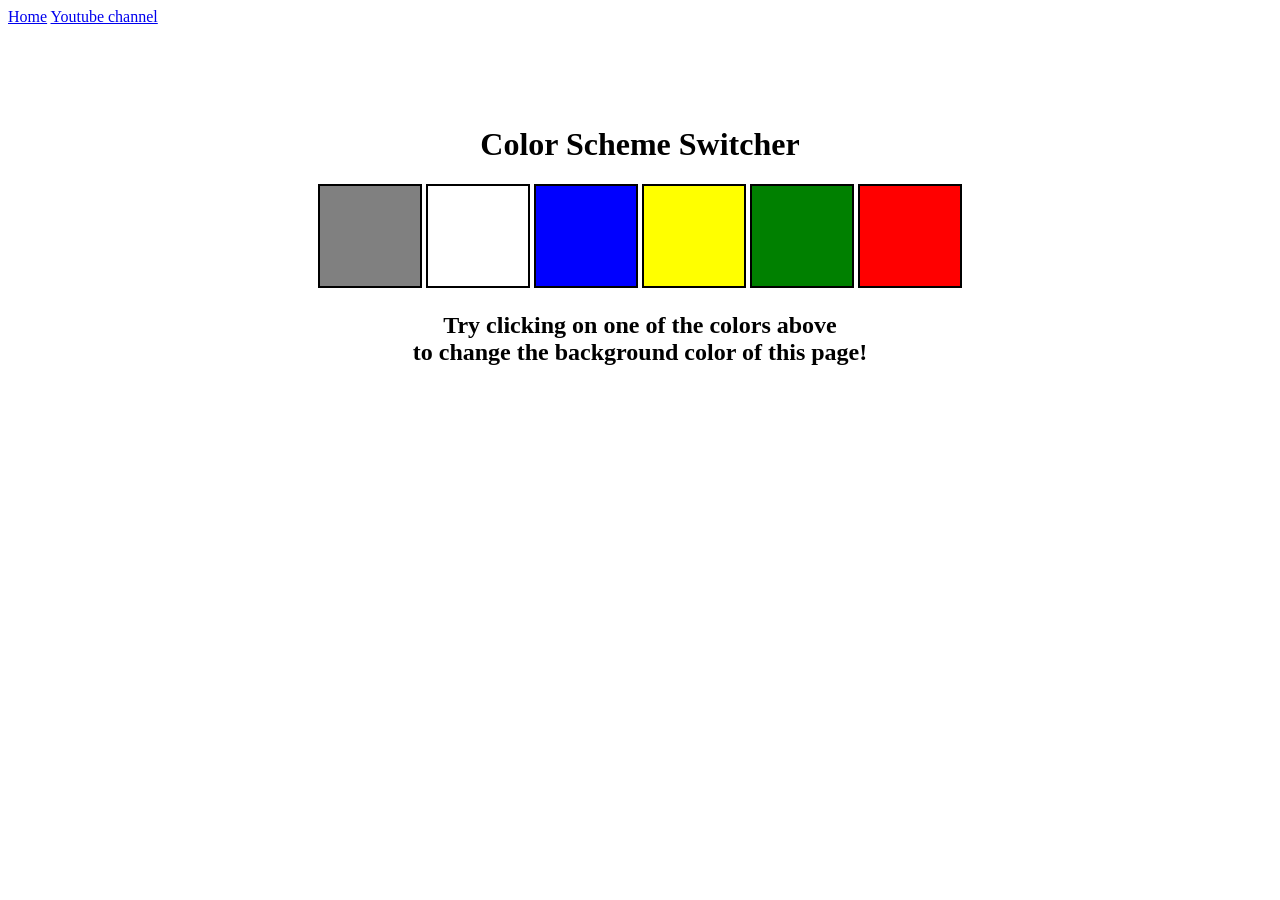
<file: 07_Projects/Project 1_ColorChanger/index.html>
<!DOCTYPE html>
<html lang="en">
  <head>
    <meta charset="UTF-8" />
    <meta name="viewport" content="width=device-width, initial-scale=1.0" />
    <meta http-equiv="X-UA-Compatible" content="ie=edge" />
    <link rel="stylesheet" href="style.css" />
    <title>JavaScript Background Color Switcher</title>
  </head>
  <body>
    <nav>
      <a href="/" aria-current="page">Home</a>
      <a target="_blank" href="https://www.youtube.com/@chaiaurcode"
        >Youtube channel</a
      >
    </nav>
    <div class="canvas">
      <!-- <a
        style="
          background-color: #fff;
          padding: 10px 30px;
          border-radius: 8px;
          color: #212121;
          text-decoration: none;
          border: 2px solid #212121;
        "
        href="../index.html"
        >Back to Home Page</a
      > -->
      <h1>Color Scheme Switcher</h1>
      <span class="button" id="grey"></span>
      <span class="button" id="white"></span>
      <span class="button" id="blue"></span>
      <span class="button" id="yellow"></span>
      <span class="button" id="green"></span>
      <span class="button" id="red"></span>
      <h2>
        Try clicking on one of the colors above
        <span>to change the background color of this page!</span>
      </h2>
    </div>
    <script src="app.js"></script>
  </body>
</html>
</file>
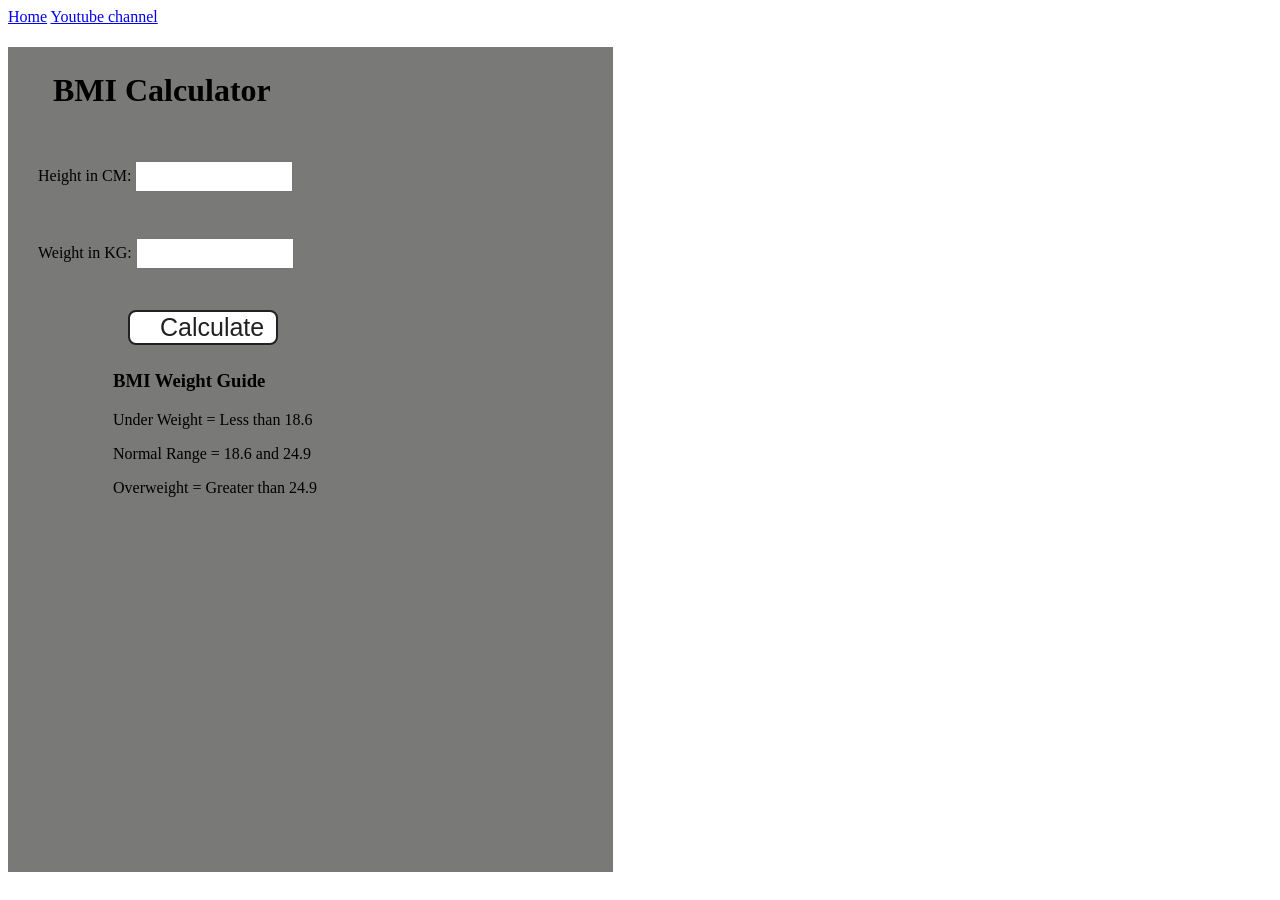
<file: 07_Projects/Project 2_BMIcalculator/index.html>
<!DOCTYPE html>
<html lang="en">
  <head>
    <meta charset="UTF-8" />
    <meta name="viewport" content="width=device-width, initial-scale=1.0" />
    <meta http-equiv="X-UA-Compatible" content="ie=edge" />
    <link rel="stylesheet" href="style.css" />
    <title>BMI Calculator</title>
  </head>
  <body>
    <nav>
      <a href="/" aria-current="page">Home</a>
      <a target="_blank" href="https://www.youtube.com/@chaiaurcode"
        >Youtube channel</a
      >
    </nav>
    <div class="container">
      <h1>BMI Calculator</h1>
      <form>
        <p><label>Height in CM: </label><input type="text" id="height" /></p>
        <p><label>Weight in KG: </label><input type="text" id="weight" /></p>
        <button>Calculate</button>
        <div id="results"></div>
        <div id="weight-guide">
          <h3>BMI Weight Guide</h3>
          <p>Under Weight = Less than 18.6</p>
          <p>Normal Range = 18.6 and 24.9</p>
          <p>Overweight = Greater than 24.9</p>
        </div>
      </form>
    </div>
  </body>
  <script src="app.js"></script>
</html>
</file>
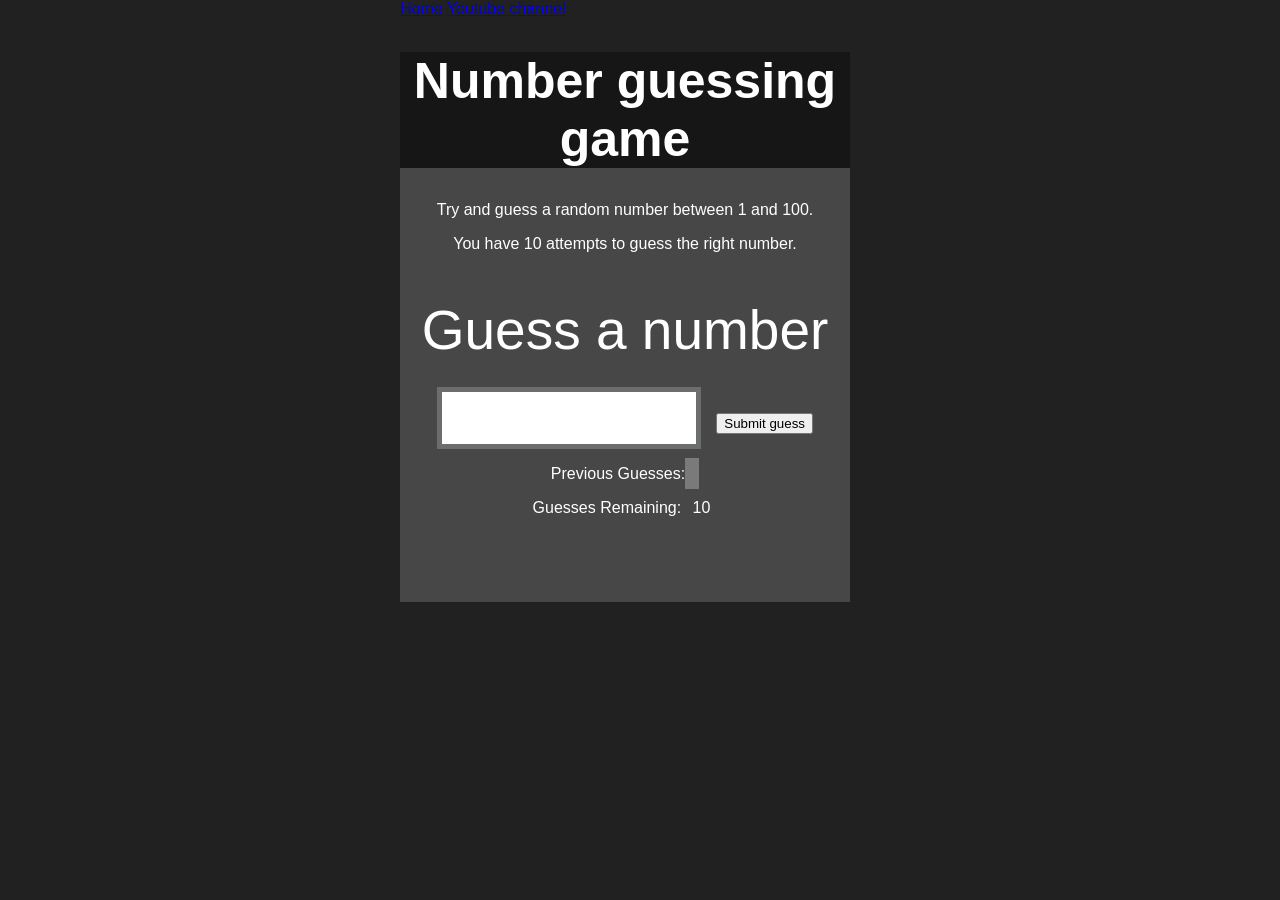
<file: 07_Projects/Project 4/index.html>
<!DOCTYPE html>
<html lang="en">
<head>
    <meta charset="UTF-8">
    <meta name="viewport" content="width=device-width, initial-scale=1.0">
    <meta http-equiv="X-UA-Compatible" content="ie=edge">
    <title>Number Guessing Game</title>
    <link rel="stylesheet" href="style.css">
</head>
<body style="background-color:#212121; color:#fff;">
  <nav>
    <a href="/" aria-current="page">Home</a>
    <a target="_blank" href="https://www.youtube.com/@chaiaurcode"
      >Youtube channel</a
    >
  </nav>
    
    <div id="wrapper">
      <h1>Number guessing game</h1>
    <p>Try and guess a random number between 1 and 100.</p>
    <p>You have 10 attempts to guess the right number.</p>
    </br>
        <form class="form">
            <label2 for="guessField" id="guess">Guess a number</label>
            <input type="text" id="guessField" class="guessField">
            <input type="submit" id="submit" value="Submit guess" class="guessSubmit">
        </form>

        <div class="resultParas">
            <p >Previous Guesses: <span class="guesses"></span></p>
            <p >Guesses Remaining: <span class="lastResult">10</span></p>
            <p class="lowOrHi"></p>
        </div>
    </div>
    <script src="app.js"></script>
</body>
</html>
</file>
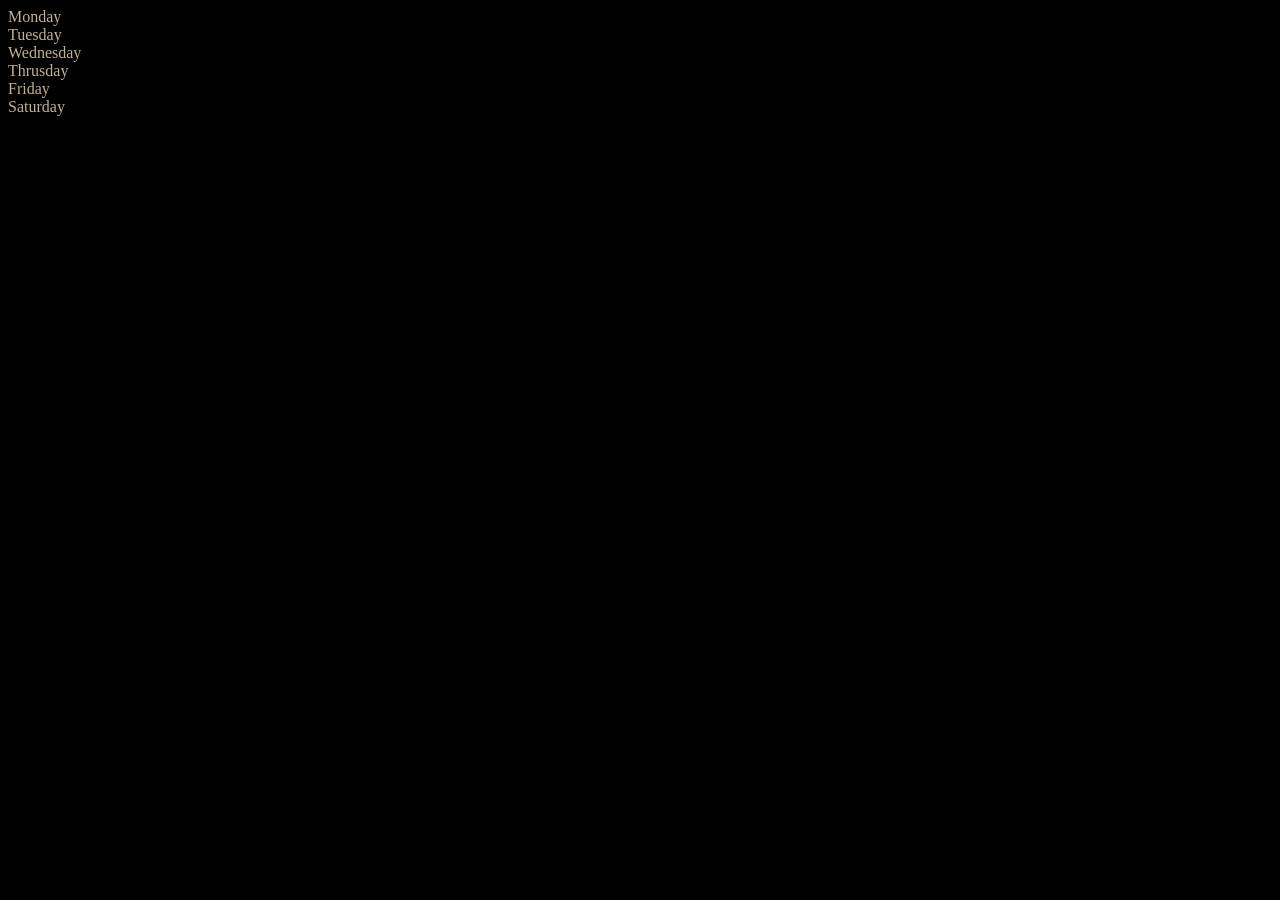
<file: 06_DOM manupitlation/01.html>
<!DOCTYPE html>
<html lang="en">
<head>
    <meta charset="UTF-8">
    <meta name="viewport" content="width=device-width, initial-scale=1.0">
    <title>DOM with Chai</title>
</head>
<body style = "background-color: black; color :rgb(194, 175, 150);">
    <div class = "Parent">
        <div class="day">Monday</div>
        <div class="day">Tuesday</div>
        <div class="day">Wednesday</div>
        <div class="day">Thrusday</div>
        <div class="day">Friday</div>
        <div class="day">Saturday</div>
    </div>
</body>
<script>
    const Parent = document.querySelector('.Parent')
    // console.log(Parent);
    // console.log(Parent.children);
    // console.log(Parent.children[0].innerHTML);
    
    // for (let i = 0; i < Parent.children.length; i++) {
    //     console.log(Parent.children[i].innerHTML
    //     );
    // }
    // Parent.children[1].style.color = "orange"
    // console.log(Parent.firstElementChild);
    // console.log(Parent.lastElementChild);

    const dayOne = document.querySelector('.day')
    // console.log(dayOne)
    // console.log(dayOne.parentElement)
    // console.log(dayOne.parentNode)

    // console.log(dayOne.nextSibling)
    // console.log(dayOne.nextElementSibling)
    
    console.log("NODES :", Parent.childNodes)
</script>
</html>
</file>
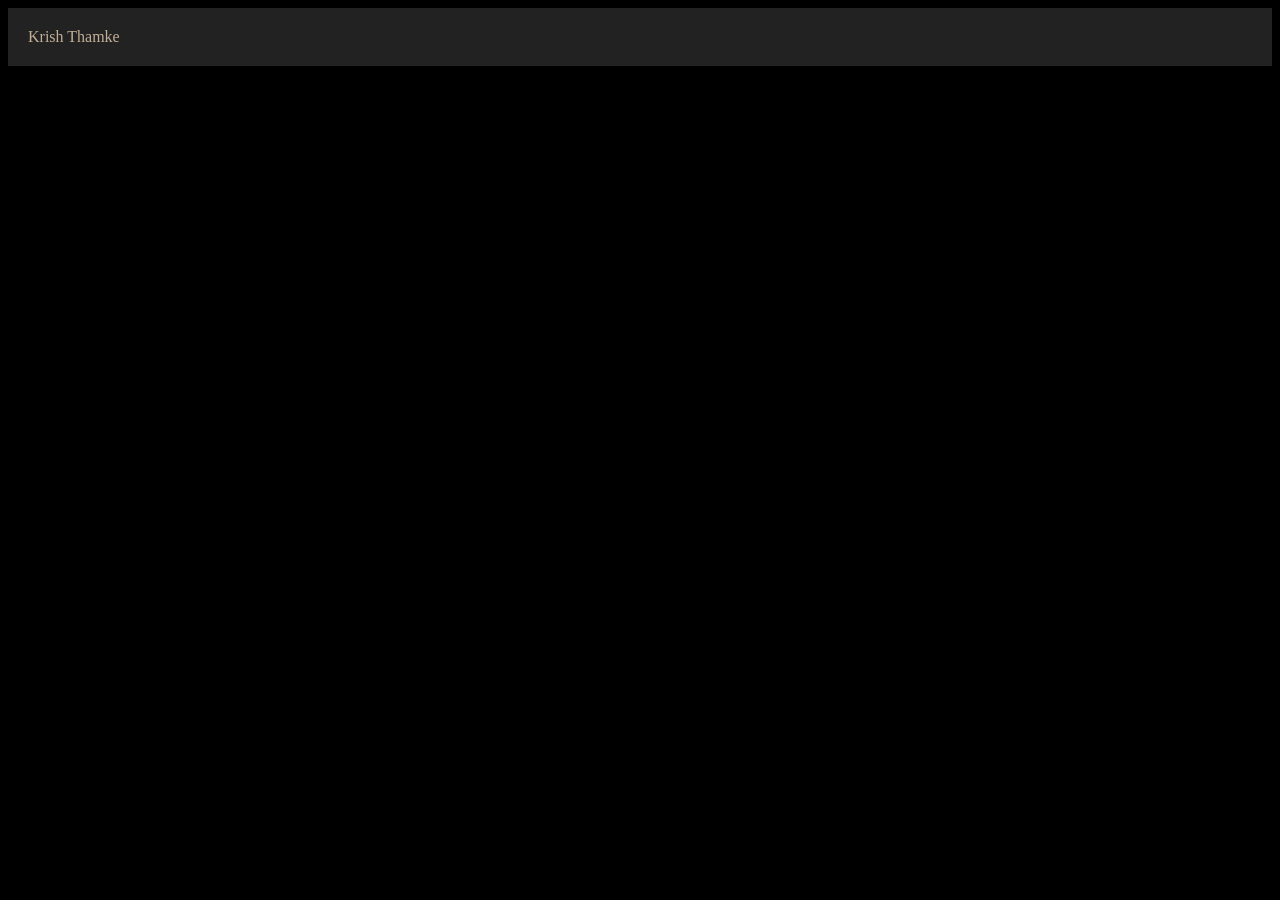
<file: 06_DOM manupitlation/02.html>
<!DOCTYPE html>
<html lang="en">
<head>
    <meta charset="UTF-8">
    <meta name="viewport" content="width=device-width, initial-scale=1.0">
    <title>DOM</title>
</head>
<body style = "background-color: black; color :rgb(194, 175, 150);">
    
</body>
<script>
    const div = document.createElement('div');
    console.log(div);
    div.className = 'main'
    div.id = Math.round(Math.random() * 10 + 1)

    div.setAttribute('title',"newTitle")
    div.style.backgroundColor = "#222222"
    div.style.padding = "20px"
    // div.innerText = "Krish Thamke"

    const addText = document.createTextNode("Krish Thamke")
    div.appendChild(addText)
    
    document.body.appendChild(div)

</script>
</html>
</file>
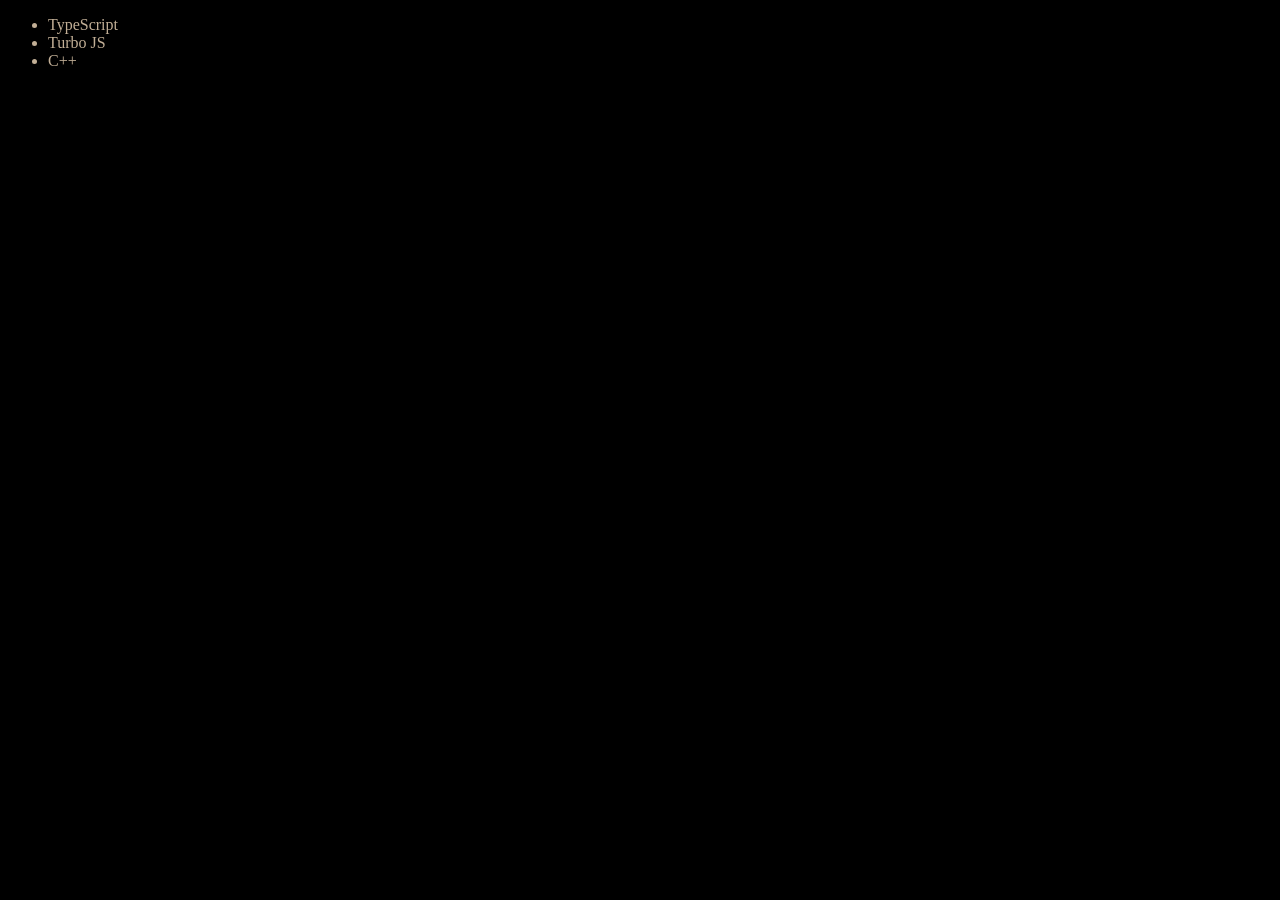
<file: 06_DOM manupitlation/03.html>
<!DOCTYPE html>
<html lang="en">
<head>
    <meta charset="UTF-8">
    <meta name="viewport" content="width=device-width, initial-scale=1.0">
    <title>DOM</title>
</head>
<body style = "background-color: black; color :rgb(194, 175, 150);">
    <ul class = "language">
        <li>Javascript</li>
    </ul>
</body>
<script>
    function addLanguage(lang) {
        const li = document.createElement('li')
        li.innerText = `${lang}`

        document.querySelector('.language').appendChild(li)
    }

    addLanguage("Python")
    addLanguage("C++")

    function addOptLanguage(lang) {
        const li = document.createElement('li')
        li.appendChild(document.createTextNode(lang))
        
        document.querySelector('.language').appendChild(li)
    }

    addOptLanguage("TypeScript")

    // Edit

    const secongLang = document.querySelector('li:nth-child(2)')
    console.log(secongLang);
    
    // secongLang.innerHTML = "Turbo JS"
    const li = document.createElement('li')
    li.textContent = "Turbo JS"

    secongLang.replaceWith(li)
    const replacedLang = document.querySelector('li:nth-child(2)')
    console.log(replacedLang);

    // Edit

    const firstLang = document.querySelector('li:first-child')
    firstLang.innerHTML = 'TypeScript'

    // remove
    const lastLang = document.querySelector('li:last-child')
    lastLang.remove()

</script>
</html>
</file>
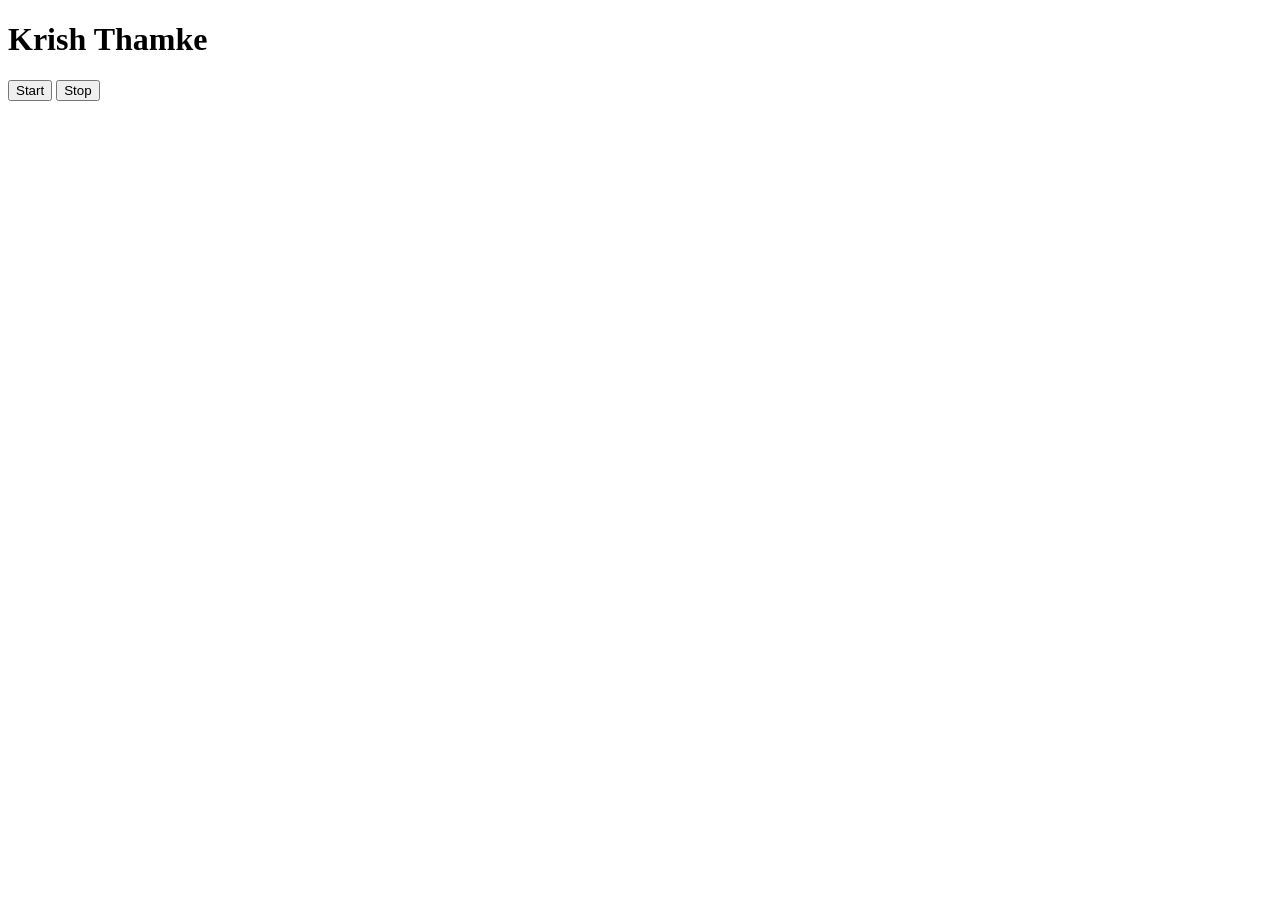
<file: 08_Events/Three.html>
<!DOCTYPE html>
<html lang="en">
<head>
    <meta charset="UTF-8">
    <meta name="viewport" content="width=device-width, initial-scale=1.0">
    <title>Document</title>
</head>
<body>
    <h1>Krish Thamke</h1>
    <button id="start">Start</button>
    <button id="stop">Stop</button>
</body>
<script>
    let intervalId

    const sayDate = ()=> {
        console.log("Krish",Date.now());
    }

    const start = document.querySelector('#start').addEventListener('click', ()=>{
        if(!intervalId) {
            intervalId = setInterval( sayDate ,1000)
        }
    })

    const stop = document.querySelector('#stop').addEventListener('click',()=> {
        clearInterval(intervalId)
        intervalId = null
    })
</script>
</html>
</file>
<file: 07_Projects/Project 1_ColorChanger/style.css>
html {
  margin: 0;
}

span {
  display: block;
}
.canvas {
  margin: 100px auto 100px;
  width: 80%;
  text-align: center;
}

.button {
  width: 100px;
  height: 100px;
  border: solid black 2px;
  display: inline-block;
}

#grey {
  background: grey;
}

#white {
  background: white;
}
#blue {
  background: blue;
}
#yellow {
  background: yellow;
}
#green {
  background: green;
}
#red {
  background: red;
}
</file>
<file: 07_Projects/Project 2_BMIcalculator/style.css>
.container {
  width: 575px;
  height: 825px;

  background-color: #797978;
  padding-left: 30px;
}
#height,
#weight {
  width: 150px;
  height: 25px;
  margin-top: 30px;
}

#weight-guide {
  margin-left: 75px;
  margin-top: 25px;
}

#results {
  font-size: 35px;
  margin-left: 90px;
  margin-top: 20px;
  color: rgb(241, 241, 241);
}

button {
  width: 150px;
  height: 35px;
  margin-left: 90px;
  margin-top: 25px;
  background-color: #fff;
  padding: 1px 30px;
  border-radius: 8px;
  color: #212121;
  text-decoration: none;
  border: 2px solid #212121;

  font-size: 25px;
}

h1 {
  padding-left: 15px;
  padding-top: 25px;
  
}
</file>
<file: 07_Projects/Project 4/style.css>
html {
  font-family: sans-serif;
}

body {
  width: 300px;
  max-width: 750px;
  min-width: 480px;
  margin: 0 auto;
  background-color: #212121;
}

.lastResult {
  color: white;
  padding: 7px;
}

.guesses {
  color: white;
  padding: 7px;
}

button {
  background-color: #141414;
  color: #fff;
  width: 250px;
  height: 50px;
  border-radius: 25px;
  font-size: 30px;
  border-style: none;
  margin-top: 30px;
  /* margin-left: 50px; */
}

#subt {
  background-color: #161616;
  color: #ffffff;
  width: 200px;
  height: 50px;
  border-radius: 10px;
  font-size: 20px;
  border-style: none;
  margin-top: 50px;
  /* margin-left: 75px; */
}

#guessField {
  color: #000;
  width: 250px;
  height: 50px;
  font-size: 30px;
  border-style: none;
  margin-top: 25px;

  /* margin-left: 50px; */
  border: 5px solid #6c6d6d;
  text-align: center;
}

#guess {
  font-size: 55px;
  /* margin-left: 90px; */
  margin-top: 120px;
  color: #fff;
}

.guesses {
  background-color: #7a7a7a;
}

#wrapper {
  box-sizing: border-box;
  text-align: center;
  width: 450px;
  height: 550px;
  background-color: #474747;
  color: #fff;
  font-size: 25px;
}

h1 {
  background-color: #161616;

  color: #fff;
  text-align: center;
}

p {
  font-size: 16px;
  text-align: center;
}
</file>
